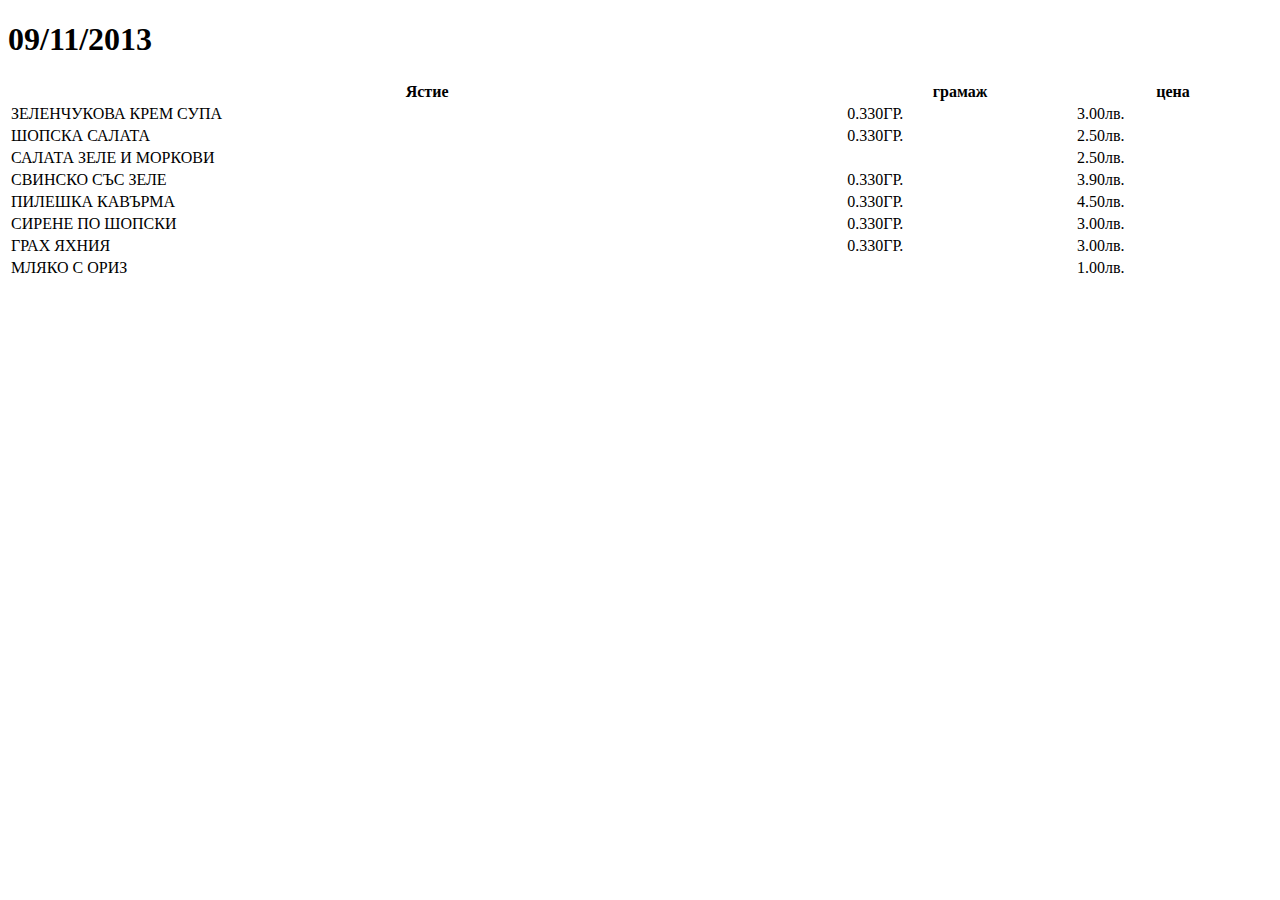
<file: Telerik Social/Telerik Social/assets/menu.html>
<!doctype html>
<html>
<head>
<meta charset="UTF-8">
<title>Меню</title>
</head>

<body>
<h1>09/11/2013</h1>
<table width="100%" border="0">
  <tr>
    <th scope="col">Ястие</th>
    <th scope="col">грамаж</th>
    <th scope="col">цена</th>
  </tr>
  <tr>
    <td>ЗЕЛЕНЧУКОВА КРЕМ СУПА</td>
    <td>0.330ГР.</td>
    <td>3.00лв.</td>
  </tr>
  <tr>
    <td>ШОПСКА САЛАТА</td>
    <td>0.330ГР.</td>
    <td>2.50лв.</td>
  </tr>
  <tr>
    <td>САЛАТА ЗЕЛЕ И МОРКОВИ</td>
    <td>&nbsp;</td>
    <td>2.50лв.</td>
  </tr>
  <tr>
    <td>СВИНСКО СЪС ЗЕЛЕ</td>
    <td>0.330ГР.</td>
    <td>3.90лв.</td>
  </tr>
  <tr>
    <td>ПИЛЕШКА КАВЪРМА</td>
    <td>0.330ГР.</td>
    <td>4.50лв.</td>
  </tr>
  <tr>
    <td>СИРЕНЕ ПО ШОПСКИ</td>
    <td>0.330ГР.</td>
    <td>3.00лв.</td>
  </tr>
  <tr>
    <td>ГРАХ ЯХНИЯ</td>
    <td>0.330ГР.</td>
    <td>3.00лв.</td>
  </tr>
  <tr>
    <td>МЛЯКО С ОРИЗ</td>
    <td>&nbsp;</td>
    <td>1.00лв. </td>
  </tr>
</table>
</body>
</html>
</file>
